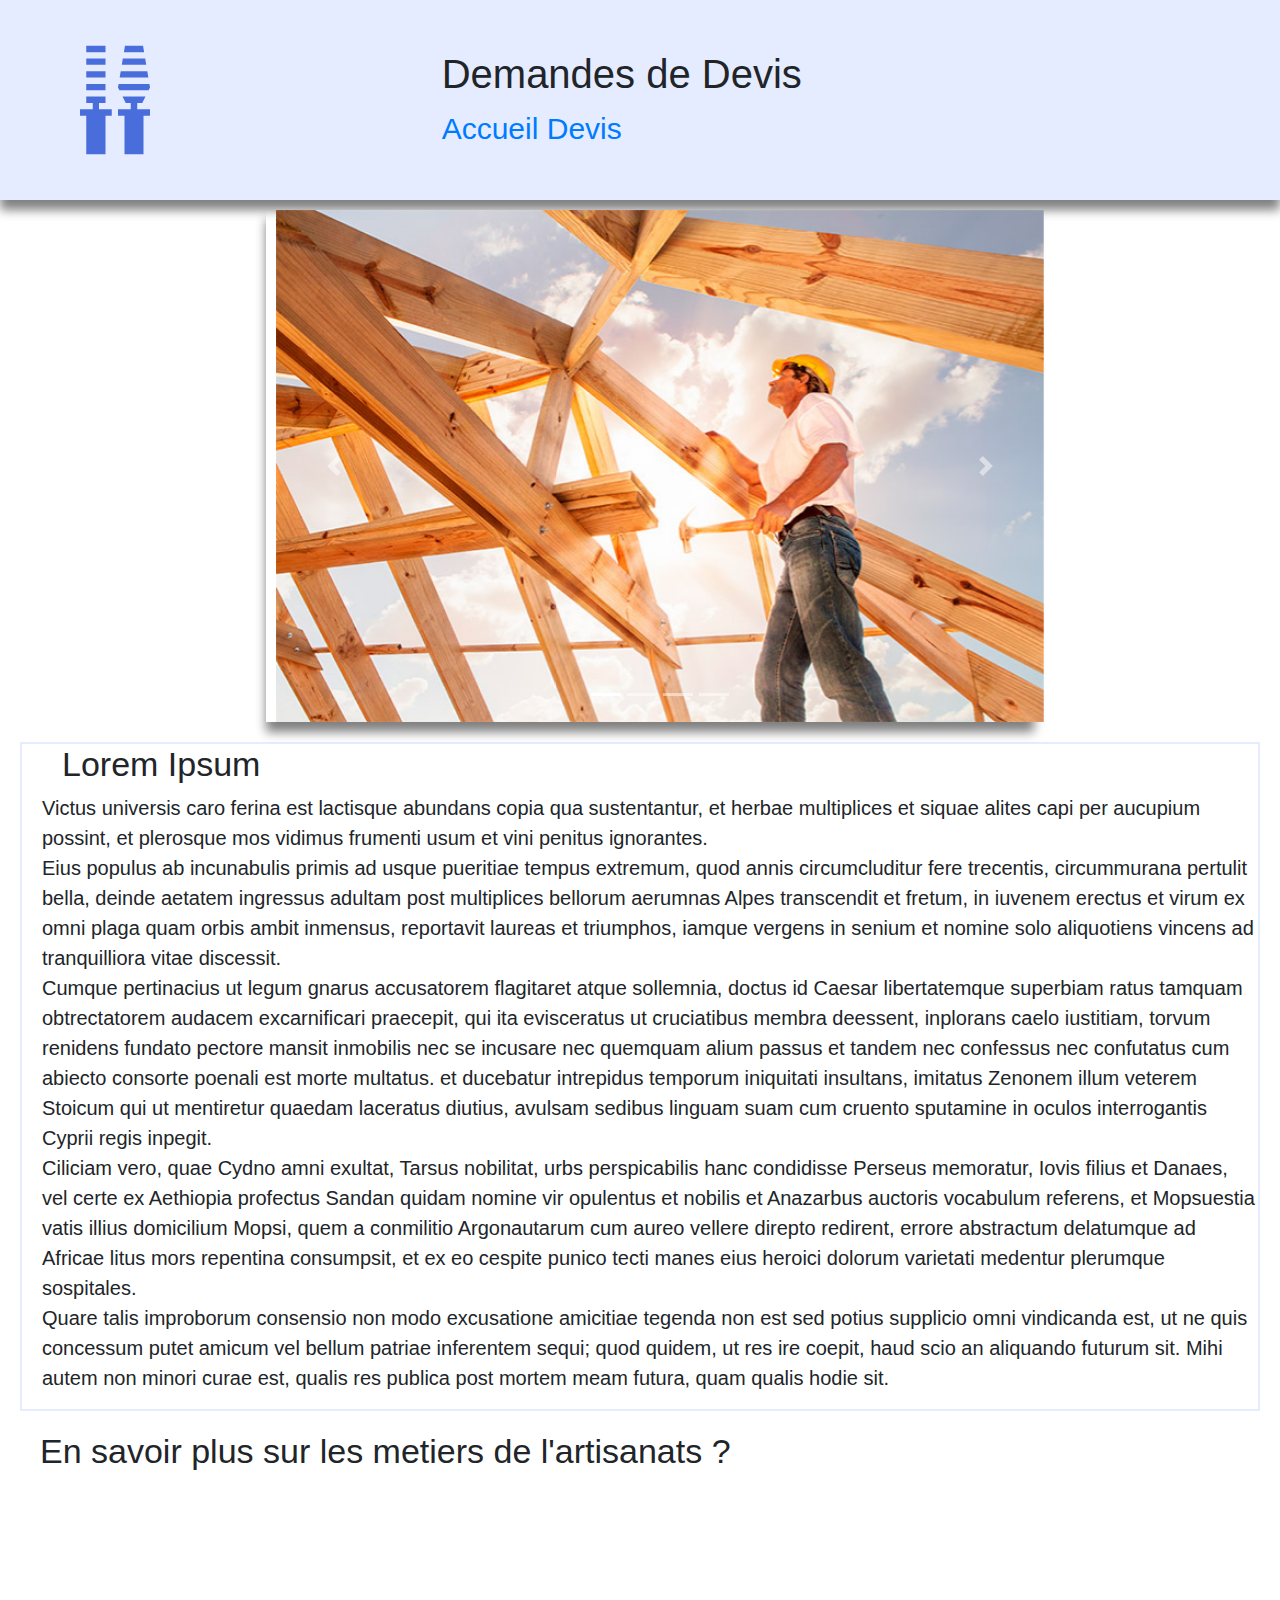
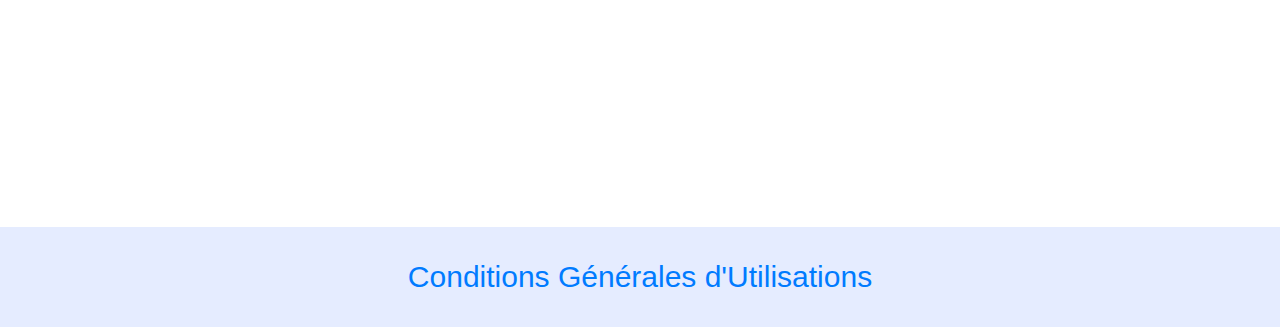
<file: Evalution Qualité Logiciel/Index.html>
<!DOCTYPE html>
<html lang="fr">
<head>
    <meta http-equiv="Content-Type" content="text/html;charset=UTF-8">
    <meta name="viewport" content="width=device-width, initial-scale=1">
    <link rel="stylesheet" href="https://maxcdn.bootstrapcdn.com/bootstrap/4.5.2/css/bootstrap.min.css">
    <script src="https://ajax.googleapis.com/ajax/libs/jquery/3.5.1/jquery.min.js"></script>
    <script src="https://cdnjs.cloudflare.com/ajax/libs/popper.js/1.16.0/umd/popper.min.js"></script>
    <script src="https://maxcdn.bootstrapcdn.com/bootstrap/4.5.2/js/bootstrap.min.js"></script>
    <link rel="stylesheet" href="stylesheet.css">
    <title>
        Les Metiers de l'artisanats- Devis
    </title>
</head>
<header>
    <div class="col-4">
        <img src="Image/af66c83f0b9a49df9f2e202096a5afd6.png" alt="logo" id="logo">
    </div>
        <div class="col-8">
        <H1>
            Demandes de Devis
        </H1>
        <nav class="main-menu">
            <ul>
                <li><a href="Index.html">Accueil</a></li>
                <li><a href="devis.html">Devis</a></li>
            </ul>
        </nav>
    </div>
</header>

<body>
    <div class="carousel">
        <div class="carousel-container">
            <div id="carouselindicators" class="carousel slide" data-ride="carousel">
                <ol class="carousel-indicators">
                    <li data-target="#carouselindicators" data-slide-to="0" class="active"></li>
                    <li data-target="#carouselindicators" data-slide-to="1"></li>
                    <li data-target="#carouselindicators" data-slide-to="2"></li>
                    <li data-target="#carouselindicators" data-slide-to="3"></li>
                </ol>
                <div class="carousel-inner">
                    <div class="carousel-item active">
                        <img class="d-block w-100" src="Image/CHARPENTIER_BOIS.jpg" alt="Charpentier">
                    </div>
                    <div class="carousel-item">
                        <img class="d-block w-100" src="Image/electricien-reconversion.jpeg" alt="Electricien">
                    </div>
                    <div class="carousel-item">
                        <img class="d-block w-100" src="Image/qualités-menuisier-768x0-c-default.jpg" alt="Menuisier">
                    </div>
                    <div class="carousel-item">
                        <img class="d-block w-100" src="Image/39e28cfb-aaa8-402e-8755-455647561626.jpg" alt="Plombier">
                    </div>
                </div>
                <a class="carousel-control-prev" href="#carouselindicators" role="button" data-slide="prev">
                    <span class="carousel-control-prev-icon" aria-hidden="true"></span>
                    <span class="sr-only">Previous</span>
                </a>
                <a class="carousel-control-next" href="#carouselindicators" role="button" data-slide="next">
                    <span class="carousel-control-next-icon" aria-hidden="true"></span>
                    <span class="sr-only">Next</span>
                </a>
            </div>
        </div>
    </div>
    <div class="texte">
        <H2>Lorem Ipsum</H2>
        <p> Victus universis caro ferina est lactisque abundans copia qua sustentantur, et herbae multiplices et siquae
            alites capi per aucupium possint, et plerosque mos vidimus frumenti usum et vini penitus ignorantes.<br>

            Eius populus ab incunabulis primis ad usque pueritiae tempus extremum, quod annis circumcluditur fere
            trecentis,
            circummurana pertulit bella, deinde aetatem ingressus adultam post multiplices bellorum aerumnas Alpes
            transcendit et fretum, in iuvenem erectus et virum ex omni plaga quam orbis ambit inmensus, reportavit
            laureas
            et triumphos, iamque vergens in senium et nomine solo aliquotiens vincens ad tranquilliora vitae discessit.
            <br>

            Cumque pertinacius ut legum gnarus accusatorem flagitaret atque sollemnia, doctus id Caesar libertatemque
            superbiam ratus tamquam obtrectatorem audacem excarnificari praecepit, qui ita evisceratus ut cruciatibus
            membra
            deessent, inplorans caelo iustitiam, torvum renidens fundato pectore mansit inmobilis nec se incusare nec
            quemquam alium passus et tandem nec confessus nec confutatus cum abiecto consorte poenali est morte
            multatus. et
            ducebatur intrepidus temporum iniquitati insultans, imitatus Zenonem illum veterem Stoicum qui ut mentiretur
            quaedam laceratus diutius, avulsam sedibus linguam suam cum cruento sputamine in oculos interrogantis Cyprii
            regis inpegit.<br>

            Ciliciam vero, quae Cydno amni exultat, Tarsus nobilitat, urbs perspicabilis hanc condidisse Perseus
            memoratur,
            Iovis filius et Danaes, vel certe ex Aethiopia profectus Sandan quidam nomine vir opulentus et nobilis et
            Anazarbus auctoris vocabulum referens, et Mopsuestia vatis illius domicilium Mopsi, quem a conmilitio
            Argonautarum cum aureo vellere direpto redirent, errore abstractum delatumque ad Africae litus mors
            repentina
            consumpsit, et ex eo cespite punico tecti manes eius heroici dolorum varietati medentur plerumque
            sospitales.<br>

            Quare talis improborum consensio non modo excusatione amicitiae tegenda non est sed potius supplicio omni
            vindicanda est, ut ne quis concessum putet amicum vel bellum patriae inferentem sequi; quod quidem, ut res
            ire
            coepit, haud scio an aliquando futurum sit. Mihi autem non minori curae est, qualis res publica post mortem
            meam
            futura, quam qualis hodie sit.
        </p>
    </div>
    <div>
        <H2>En savoir plus sur les metiers de l'artisanats ?</H2>
        <div class="video">
        <iframe width="560" height="315" src="https://www.youtube.com/embed/XEMOKgQIkDs?si=BejXG1EmHOUuw6Vu"
            title="YouTube video player" frameborder="0"
            allow="accelerometer; autoplay; clipboard-write; encrypted-media; gyroscope; picture-in-picture; web-share"
            allowfullscreen></iframe>
        </div>
    </div>
</body>
<footer>
    <a href="cgu.html">Conditions Générales d'Utilisations</a>
</footer>

</html>
</file>
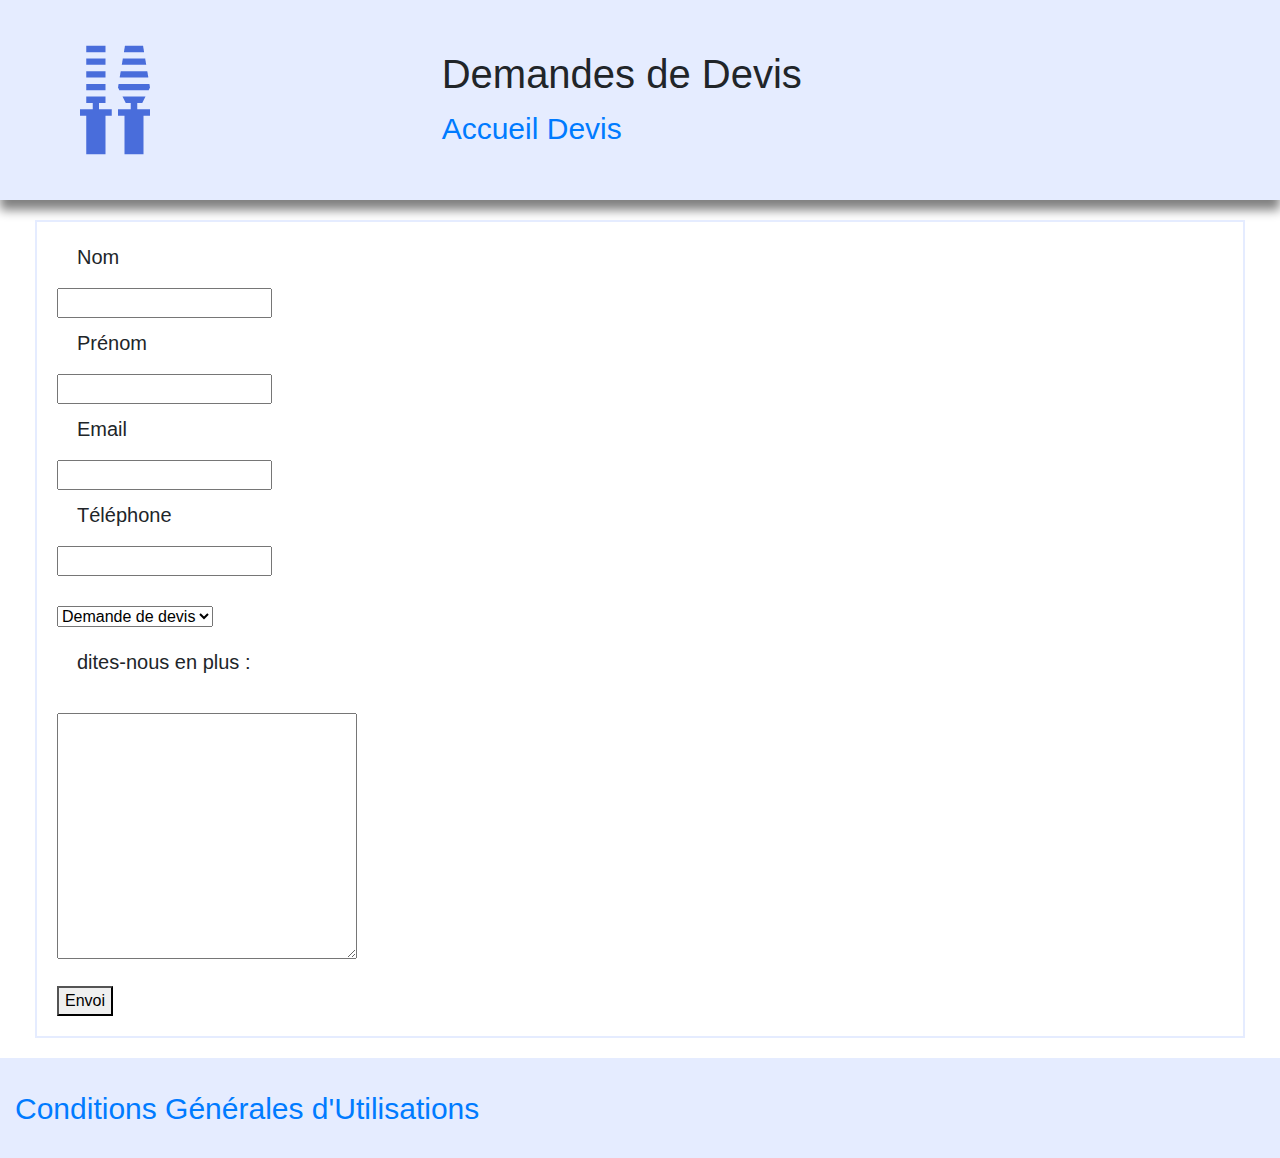
<file: Evalution Qualité Logiciel/devis.html>
<!DOCTYPE html>
<html lang="fr">
<head>
    <meta http-equiv="Content-Type" content="text/html;charset=UTF-8">
    <meta name="viewport" content="width=device-width, initial-scale=1">
    <link rel="stylesheet" href="https://maxcdn.bootstrapcdn.com/bootstrap/4.5.2/css/bootstrap.min.css">
    <script src="https://ajax.googleapis.com/ajax/libs/jquery/3.5.1/jquery.min.js"></script>
    <script src="https://cdnjs.cloudflare.com/ajax/libs/popper.js/1.16.0/umd/popper.min.js"></script>
    <script src="https://maxcdn.bootstrapcdn.com/bootstrap/4.5.2/js/bootstrap.min.js"></script>
    <link rel="stylesheet" href="stylesheet.css">
    <title>
        Les Metiers de l'artisanats- Accueil
    </title>
</head>
<header>
    <div class="col-4">
        <img src="Image/af66c83f0b9a49df9f2e202096a5afd6.png" alt="logo" id="logo">
    </div>
        <div class="col-8">
        <H1>
            Demandes de Devis
        </H1>
        <nav class="main-menu">
            <ul>
                <li><a href="Index.html">Accueil</a></li>
                <li><a href="devis.html">Devis</a></li>
            </ul>
        </nav>
    </div>
</header>
<body>
    <div class="formulaire">
        <div class ="col-12">
            <Form>
                <p>Nom</p><input type="text"><br>
                <p>Prénom</p><input type="text"><br>
                <p>Email</p><input type="text"><br>
                <p>Téléphone</p><input type="text"><br>
                <select name="liste" id="liste-demande">
                    <option value="devis">Demande de devis</option>
                    <option value="rendezvous">Prise de rendez</option>
                </select><br>
                <p>dites-nous en plus :</p>
                <textarea name="detail-devis" id="text-devis" cols="30" rows="10"></textarea><br>
                <button>Envoi</button>
            </Form>
        </div>
    </div>
</body>
<footer>
    <div class="col-12">
    <a href="cgu.html">Conditions Générales d'Utilisations</a>
    </div>
</footer>

</html>
</file>
<file: Evalution Qualité Logiciel/stylesheet.css>
header{
    background-color: #e5ecff;
    height: 200px;
    box-shadow: 0px 10px 10px rgb(128,128,0128);
    display: flex;
    justify-content: space-between;
    align-items: center;
}
@media screen and (max-width: 540px){
    #logo{
        display: none;
    }
}


.main-menu ul, .main-menu li{
    margin-top: 0;
    padding: 0;
    display: inline;
    font-size: 30px;  

}

h1{
    font-size: 40px;
}
h2{
    margin-left: 40px;
    font-size: 34px;
}

p{
    margin-left: 20px;
    font-size: 20px;
}

.carousel{
    width: 100%;
    margin: 10px;
    @media screen and (max-width: 840px){
        display: none;
    }
}

.carousel-container{
    margin-left: 20%;
    margin-right: 20%;
    height:auto;
    box-shadow: 0px 10px 10px rgb(128,128,0128);
}

.texte{
    margin: 20px;
    border: 2px solid #e5ecff;
}
.formulaire{
    display: flex;
    justify-content: center;
}
form{
    margin: 20px;
    padding: 20px;
    border: 2px solid #e5ecff;
}
input{
    margin-bottom: 10px;
}
#liste-demande{
    margin-top: 20px;
    margin-bottom: 20px;
}
#text-devis{
    margin-top: 20px;
    margin-bottom: 20px;
    text-align: justify;
}
.video{
    margin: 20px;
    display: flex;
    justify-content: center;
}

footer{
    display: flex;
    height: 100px;
    background-color: #e5ecff;
    align-items: center;
    justify-content: center;
    font-size: 30px;

}
</file>
